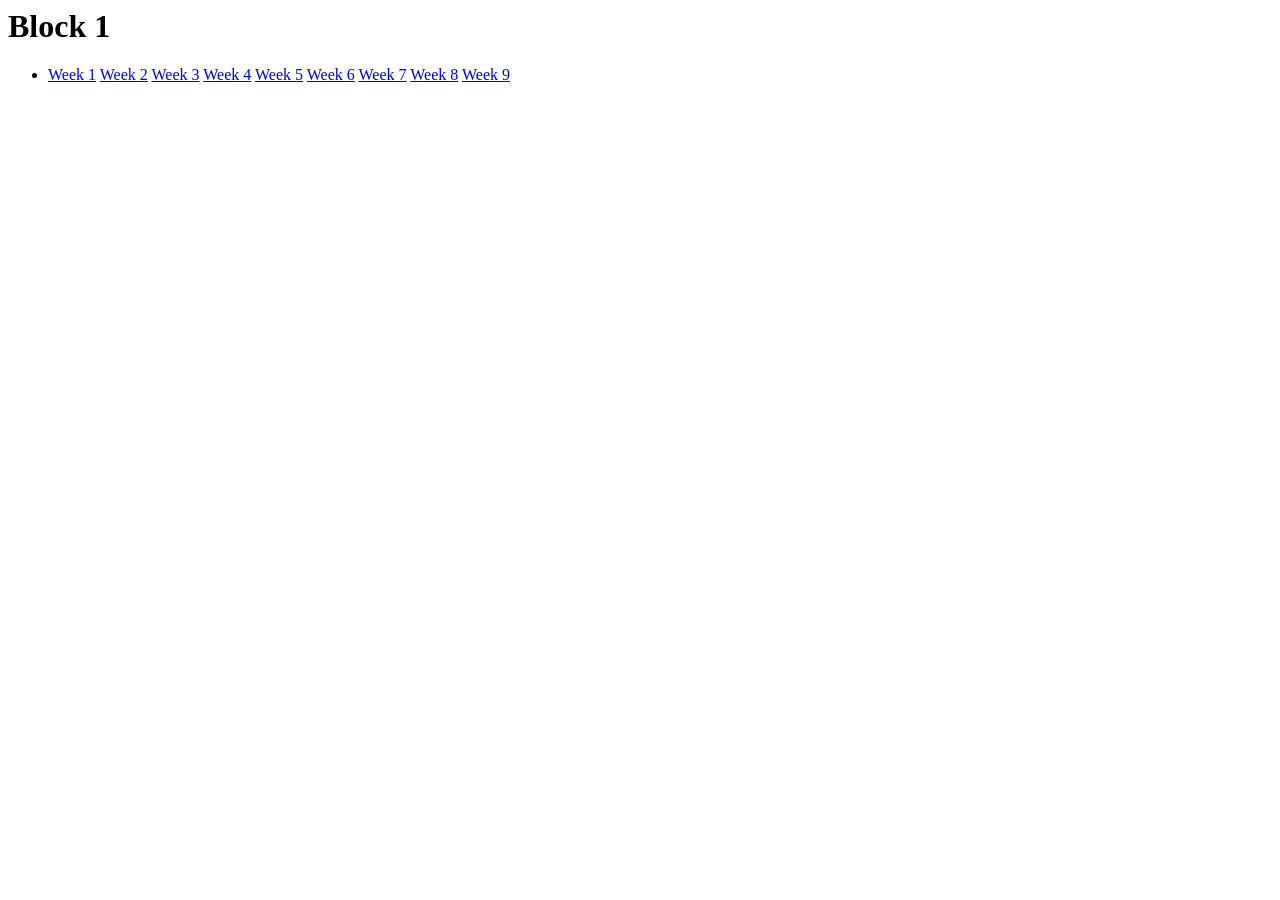
<file: index.html>
<html lang="en">
    <head>
        <meta charset="UTF-8">
        <meta name="viewport" content="width=device-width, initial scale=1.0">
        <title>WDD 330 Portfolio</title>
    </head>
    <body>
        <h1>Block 1</h1>
        <ul>
            <li>
                <a href="week1/index.html">Week 1</a>
                <a href="week2/index.html">Week 2</a>
                <a href="week3/index.html">Week 3</a>
                <a href="week4/index.html">Week 4</a>
                <a href="week5/index.html">Week 5</a>
                <a href="week6/index.html">Week 6</a>
                <a href="week7/index.html">Week 7</a>
                <a href="week8/index.html">Week 8</a>
                <a href="week9/index.html">Week 9</a>
            </li>
        </ul>
    </body>
</html>
</file>
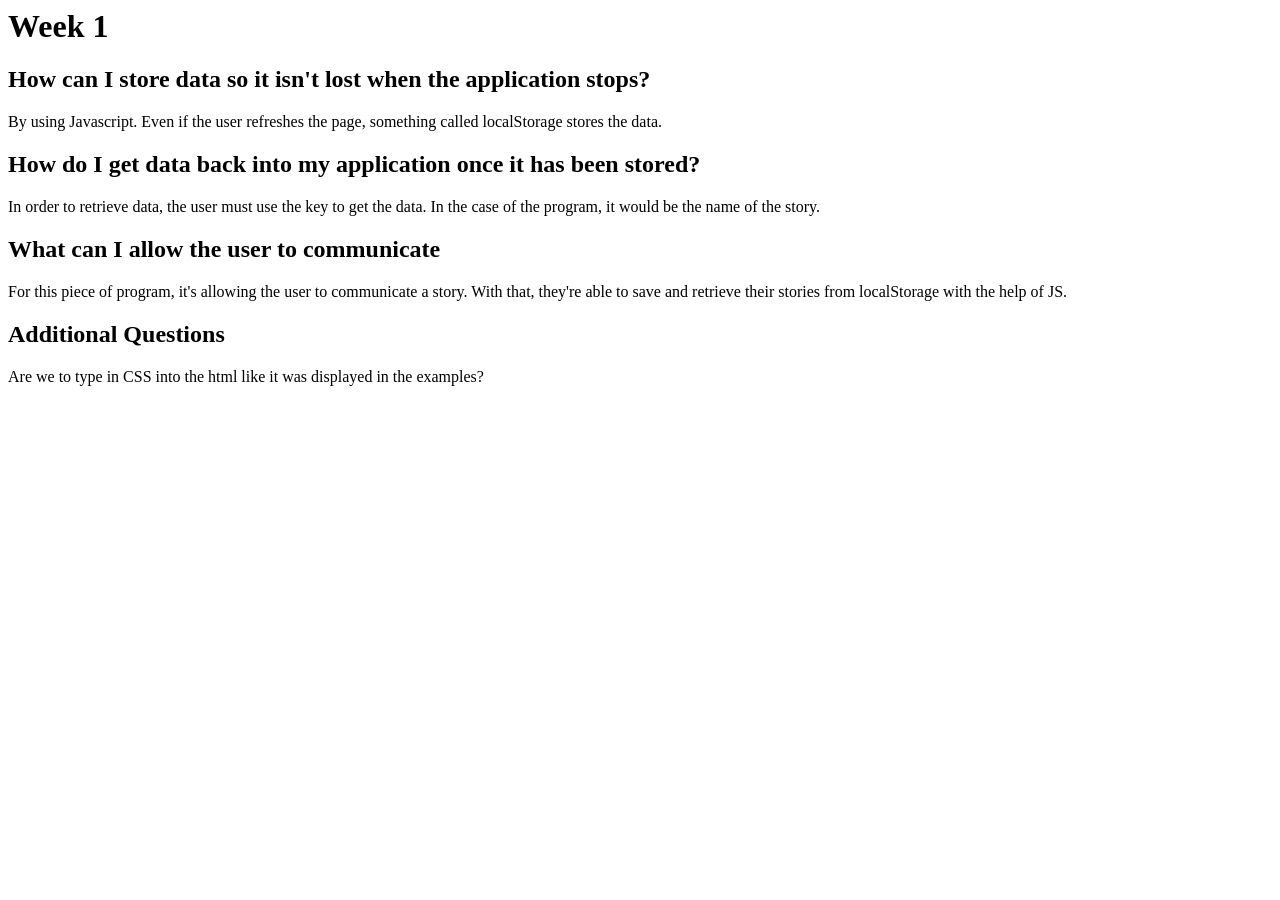
<file: week1/index.html>
<html lang="en">
    <head>
        <meta charset="UTF-8">
        <meta name="viewport" content="width=device-width, initial scale=1.0">
        <title>Week 1</title>
    </head>
    <body>
        <h1>Week 1</h1>
        <h2>How can I store data so it isn't lost when the application stops?</h2>
        <p>By using Javascript. Even if the user refreshes the page, something called localStorage stores the data.</p>
        <h2>How do I get data back into my application once it has been stored?</h2>
        <p>In order to retrieve data, the user must use the key to get the data. In the case of the program, it would be the name of the story.</p>
        <h2>What can I allow the user to communicate</h2>
        <p>For this piece of program, it's allowing the user to communicate a story. With that, they're able to save and retrieve their stories from
            localStorage with the help of JS.
        </p>
        <h2>Additional Questions</h2>
        <p>Are we to type in CSS into the html like it was displayed in the examples?</p>
    </body>
</html>
</file>
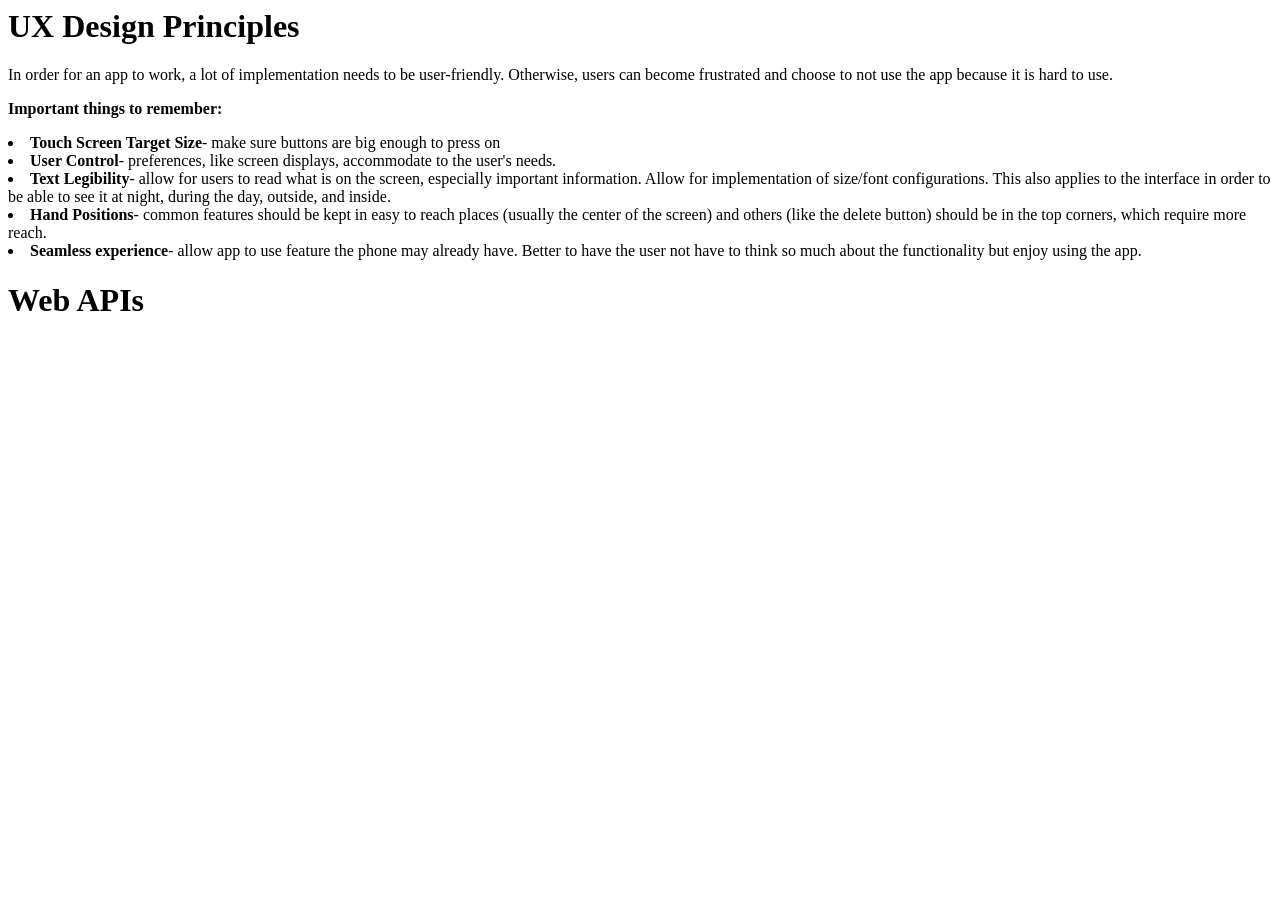
<file: week4/index.html>
<html lang="en">
    <head>
        <meta charset="UTF-8">
        <meta name="viewport" content="width=device-width, initial scale=1.0">
        <title>Week 4 - Notes</title>
    </head>
    <body>
        <h1>UX Design Principles</h1>
        <p>In order for an app to work, a lot of implementation needs to be user-friendly. Otherwise,
            users can become frustrated and choose to not use the app because it is hard to use.
        </p>
        <p><b>Important things to remember:</b></p>
        <p>
            <li><b>Touch Screen Target Size</b>- make sure buttons are big enough to press on</li>
            <li><b>User Control</b>- preferences, like screen displays, accommodate to the user's needs.</li>
            <li><b>Text Legibility</b>- allow for users to read what is on the screen, especially important information. Allow for implementation of size/font configurations. This also applies to the interface in order to be able to see it at night, during the day, outside, and inside.</li>
            <li><b>Hand Positions</b>- common features should be kept in easy to reach places (usually the center of the screen) and others (like the delete button) should be in the top corners, which require more reach.</li>
            <li><b>Seamless experience</b>- allow app to use feature the phone may already have. Better to have the user not have to think so much about the functionality but enjoy using the app.</li>
        </p>

        <h1>Web APIs</h1>
        <p></p>
    </body>
    <footer></footer>
</html>
</file>
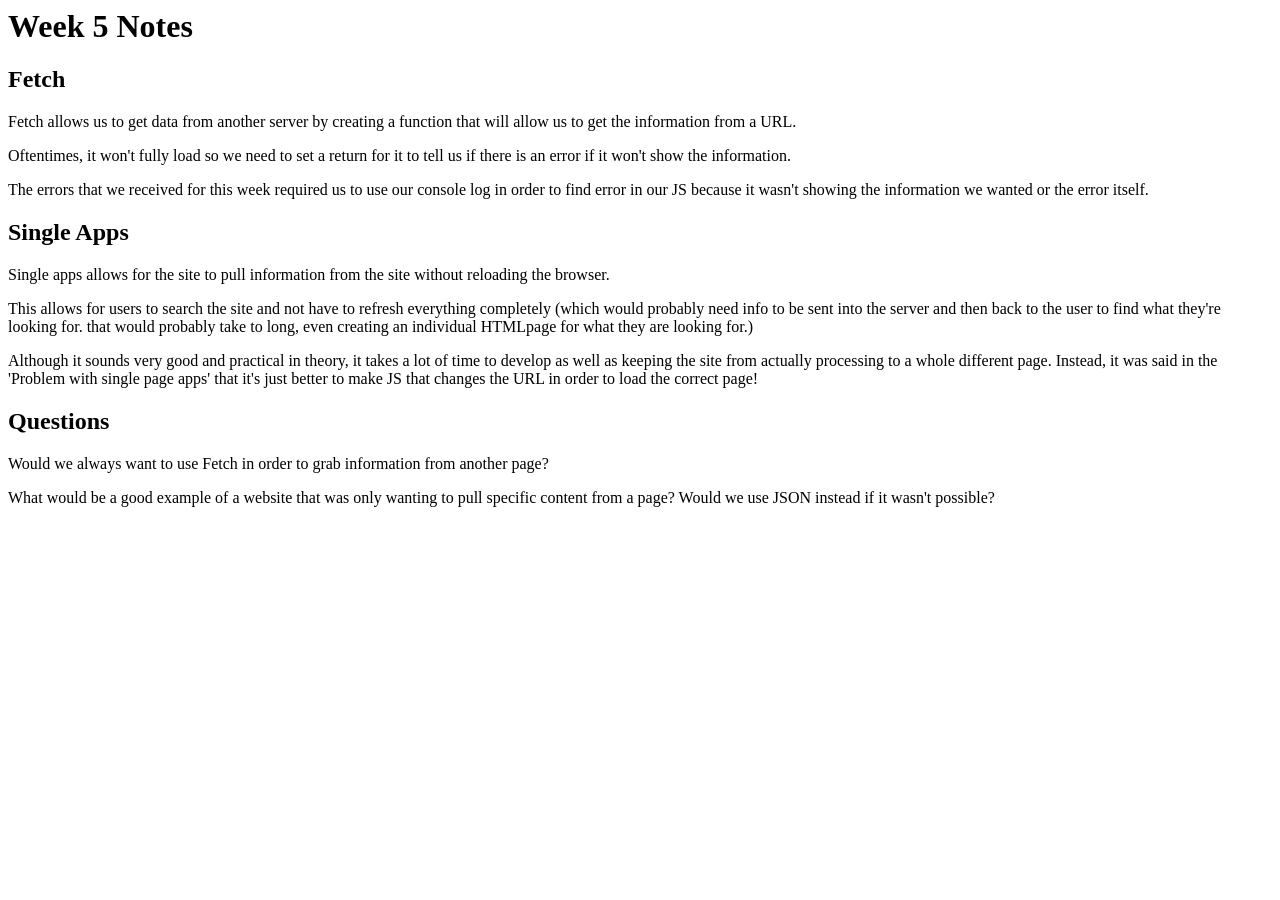
<file: week5/index.html>
<html lang="en">
    <head>
        <meta charset="UTF-8">
        <meta name="viewport" content="width=device-width, initial scale=1.0">
        <title>Week 5 - Notes</title>
    </head>
    <body>
        <h1>Week 5 Notes</h1>
        <h2>Fetch</h2>
        <p>Fetch allows us to get data from another server by creating a function that will allow us to get the information from a URL.</p>
        <p>Oftentimes, it won't fully load so we need to set a return for it to tell us if there is an error if it won't show the information.</p>
        <p>The errors that we received for this week required us to use our console log in order to find error in our JS because it wasn't showing the information 
            we wanted or the error itself.
        </p>
        
        <h2>Single Apps</h2>
        <p>Single apps allows for the site to pull information from the site without reloading the browser.</p>
        <p>This allows for users to search the site and not have to refresh everything completely (which would probably need info to be sent into 
            the server and then back to the user to find what they're looking for. that would probably take to long, even creating an individual HTMLpage
            for what they are looking for.)
        </p>
        <p>Although it sounds very good and practical in theory, it takes a lot of time to develop as well as keeping the site from actually processing to a whole
            different page. Instead, it was said in the 'Problem with single page apps' that it's just better to make JS that changes the URL in order to load the correct page!
        </p>

        <h2>Questions</h2>
        <p>Would we always want to use Fetch in order to grab information from another page?</p>
        <p>What would be a good example of a website that was only wanting to pull specific content from a page? Would we use JSON instead if it wasn't possible?</p>

    </body>
</html>
</file>
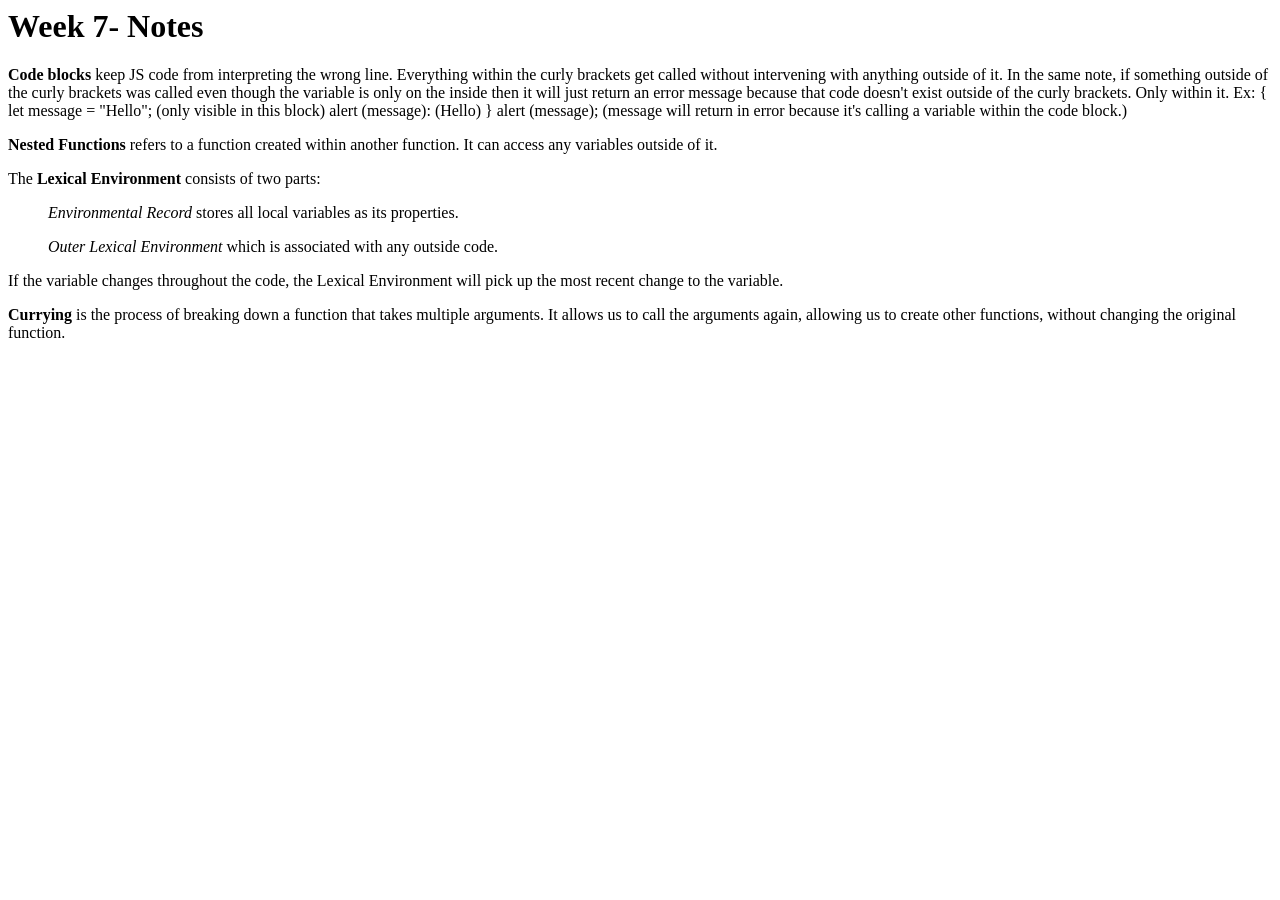
<file: week7/index.html>
<html lang="en">
    <head>
        <meta charset="UTF-8">
        <meta name="viewport" content="width=device-width, initial scale=1.0">
        <title>Week 7</title>
    </head>
    <body>
        <h1>Week 7- Notes</h1>
        
        <p><b>Code blocks</b> keep JS code from interpreting the wrong line. Everything within the curly brackets get called without intervening
            with anything outside of it. In the same note, if something outside of the curly brackets was called even though the variable is only
            on the inside then it will just return an error message because that code doesn't exist outside of the curly brackets. Only within it.

            Ex: {
                let message = "Hello"; (only visible in this block)
                alert (message): (Hello)
            }

            alert (message); (message will return in error because it's calling a variable within the code block.)
        </p>
        <p><b>Nested Functions</b> refers to a function created within another function. It can access any variables outside of it.</p>

        <p>The <b>Lexical Environment </b> consists of two parts:
            <ul><i>Environmental Record</i> stores all local variables as its properties.</ul>
            <ul><i>Outer Lexical Environment </i> which is associated with any outside code.</ul>
        
            If the variable changes throughout the code, the Lexical Environment will pick up the most recent change to the variable.
        </p>

        <p><b>Currying</b> is the process of breaking down a function that takes multiple arguments. It allows us to call the arguments again, 
            allowing us to create other functions, without changing the original function. </p>
    </body>
</html>
</file>
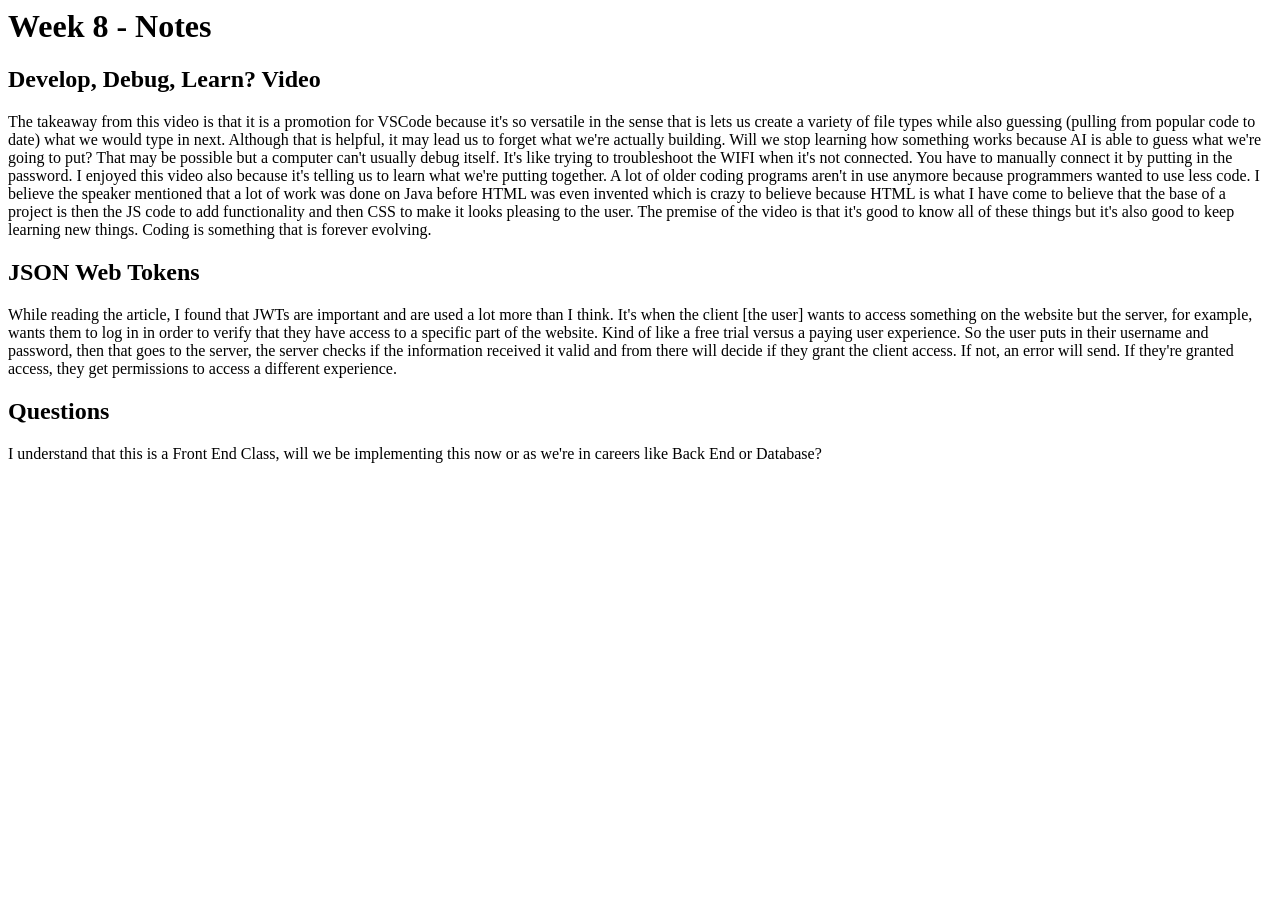
<file: week8/index.html>
<html lang="en">
    <head>
        <meta charset="UTF-8">
        <meta name="viewport" content="width=device-width, initial scale=1.0">
        <title>Week 8</title>
    </head>
    <body>
        <h1>Week 8 - Notes</h1>

        <h2>Develop, Debug, Learn? Video</h2>
        <p>The takeaway from this video is that it is a promotion for VSCode because it's so versatile in the sense
            that is lets us create a variety of file types while also guessing (pulling from popular code to date) what
            we would type in next. Although that is helpful, it may lead us to forget what we're actually building. Will we 
            stop learning how something works because AI is able to guess what we're going to put? That may be possible but a 
            computer can't usually debug itself. It's like trying to troubleshoot the WIFI when it's not connected. You have to
            manually connect it by putting in the password. I enjoyed this video also because it's telling us to learn what we're 
            putting together. A lot of older coding programs aren't in use anymore because programmers wanted to use less code. I 
            believe the speaker mentioned that a lot of work was done on Java before HTML was even invented which is crazy to 
            believe because HTML is what I have come to believe that the base of a project is then the JS code to add functionality 
            and then CSS to make it looks pleasing to the user. The premise of the video is that it's good to know all of these things
            but it's also good to keep learning new things. Coding is something that is forever evolving.
        </p>

        <h2>JSON Web Tokens</h2>
        <p>While reading the article, I found that JWTs are important and are used a lot more than I think. It's when the client [the user]
            wants to access something on the website but the server, for example, wants them to log in in order to verify that they have access
            to a specific part of the website. Kind of like a free trial versus a paying user experience. So the user puts in their username and
            password, then that goes to the server, the server checks if the information received it valid and from there will decide if 
            they grant the client access. If not, an error will send. If they're granted access, they get permissions to access a different
            experience.</p>

        <h2>Questions</h2>
        <p>I understand that this is a Front End Class, will we be implementing this now or as we're in careers like Back End or Database?</p>
    </body>
</html>
</file>
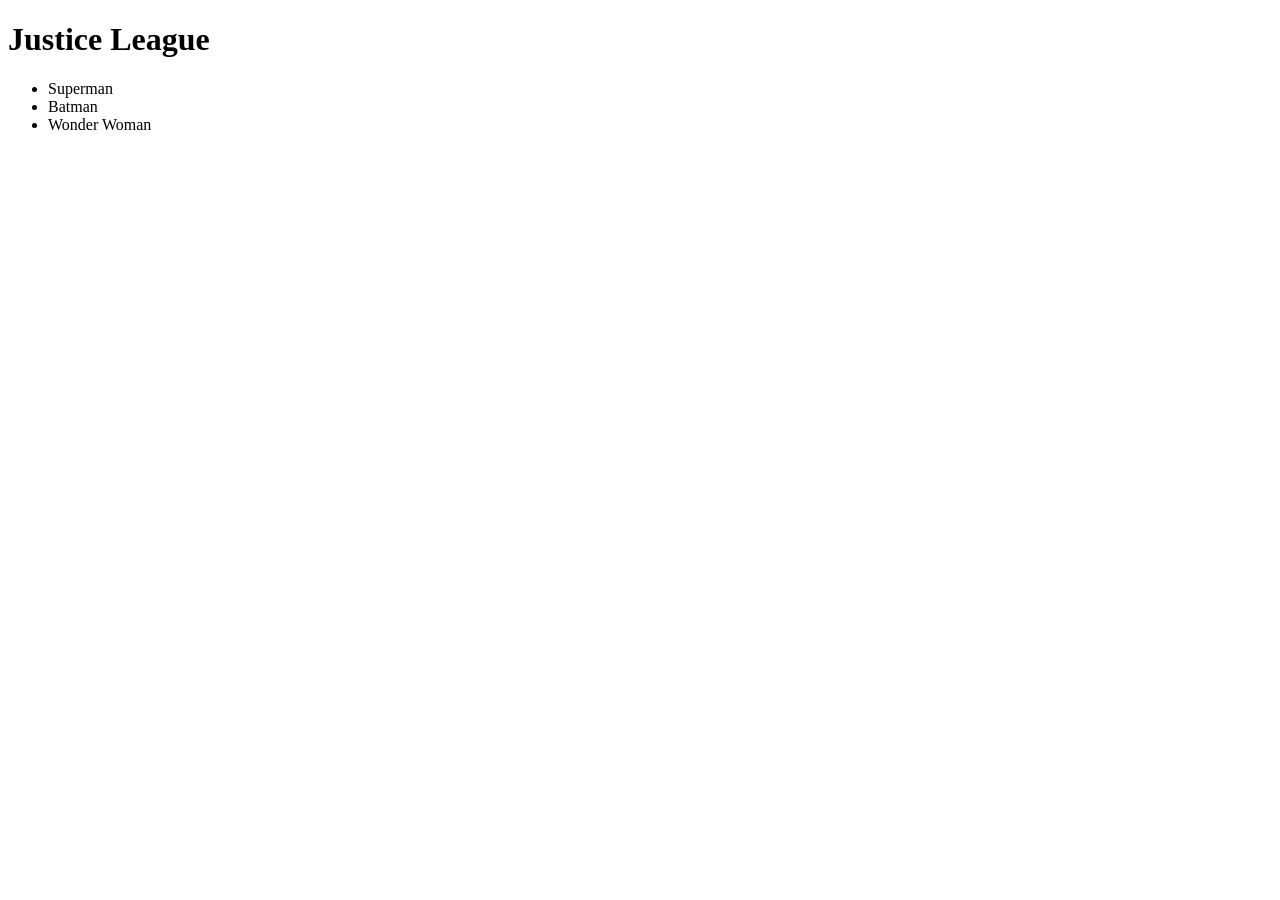
<file: heroes.html>
<!doctype html>
<html lang="en">
<head>
<meta charset="utf-8">
<title>Justice League</title>
</head>
<body>
    <header>
    <h1 id='title'>Justice League</h1>
    </header>
    <ul id='roster'>
    <li class='hero'>Superman</li>
    <li class='vigilante hero' id='bats'>Batman</li>
    <li class='hero'>Wonder Woman</li>
    </ul>
</body>
</html>
</file>
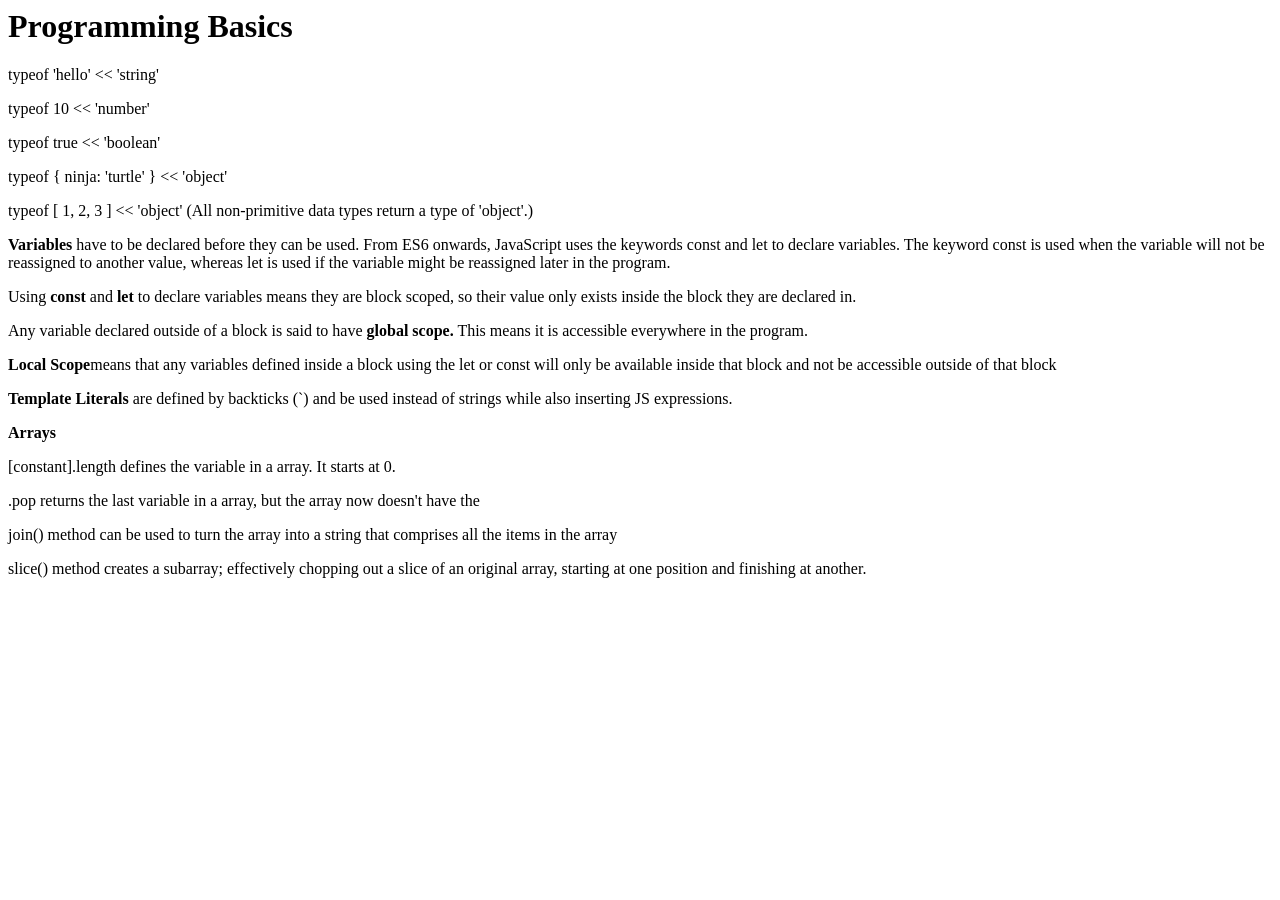
<file: week2.html>
<html lang="en">
    <head>
        <meta charset="UTF-8">
        <meta name="viewport" content="width=device-width, initial scale=1.0">
        <title>Week 2 - Notes</title>
    </head>
    <body>
        <h1>Programming Basics</h1>
        <p>typeof 'hello'
            << 'string'
        </p>    
        <p>    typeof 10
            << 'number'
        </p>
        <p> 
            typeof true
            << 'boolean'
        </p>
        <p>    
            typeof { ninja: 'turtle' }
            << 'object'
        </p>
        <p>
            typeof [ 1, 2, 3 ]
            << 'object' (All non-primitive data types return a type of 'object'.)
        </p>
        <p><b>Variables</b> have to be declared before they can be used. From ES6 onwards, JavaScript uses the keywords const and let to declare variables. The keyword const is used when the variable will not be reassigned to another value, whereas let is used if the variable might be reassigned later in the program.</p>

        <p>Using <b>const</b> and <b>let</b> to declare variables means they are block scoped, so their value only exists inside the block they are declared in.</p>

        <p>Any variable declared outside of a block is said to have <b>global scope.</b> This means it is accessible everywhere in the program.</p>

        <p><b>Local Scope</b>means that any variables defined inside a block using the let or const will only be available inside that block and not be accessible outside of that block</p>

        <p><b>Template Literals</b> are defined by backticks (`) and be used instead of strings while also inserting JS expressions.</p>

        <p><b>Arrays</b></p>

        <p>[constant].length defines the variable in a array. It starts at 0.</p>
        <p>.pop returns the last variable in a array, but the array now doesn't have the </p>
        <p>join() method can be used to turn the array into a string that comprises all the items in the array</p>
        <p>slice() method creates a subarray; effectively chopping out a slice of an original array, starting at one position and finishing at another. </p>
    </body>
</html>
</file>
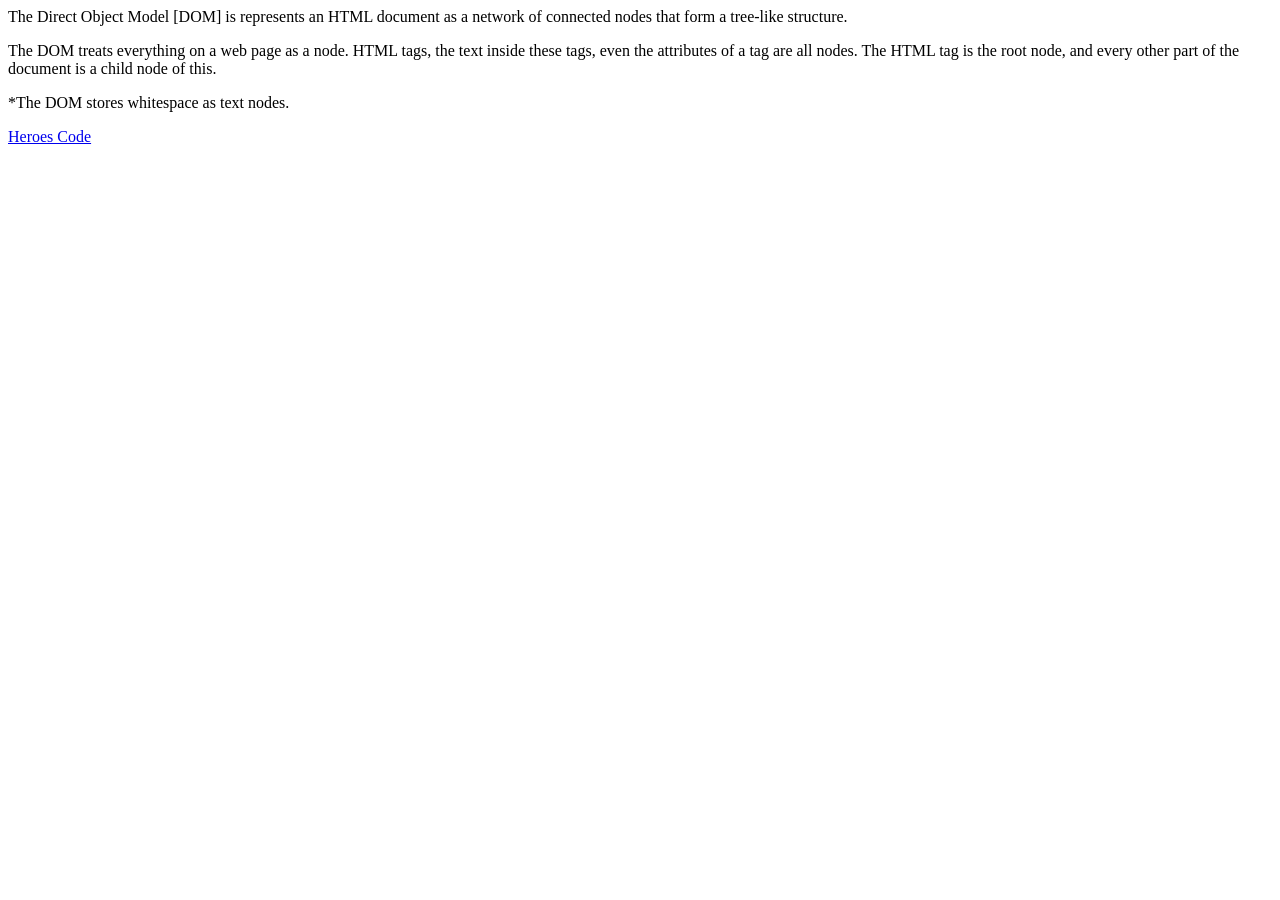
<file: week4.html>
<html lang="en">
    <head>
        <meta charset="UTF-8">
        <meta name="viewport" content="width=device-width, initial scale=1.0">
        <title>Week 4 - Notes</title>
    </head>

    <body>
        <p>The Direct Object Model [DOM] is  represents an HTML document as a network of connected nodes that form a tree-like structure.</p>
        <p>The DOM treats everything on a web page as a node. HTML tags, the text inside these tags, even the attributes of a tag are all nodes. 
            The HTML tag is the root node, and every other part of the document is a child node of this.</p>
        <p>*The DOM stores whitespace as text nodes.</p>
        <a href="heroes.html">Heroes Code</a>
        
    </body>
</html>
</file>
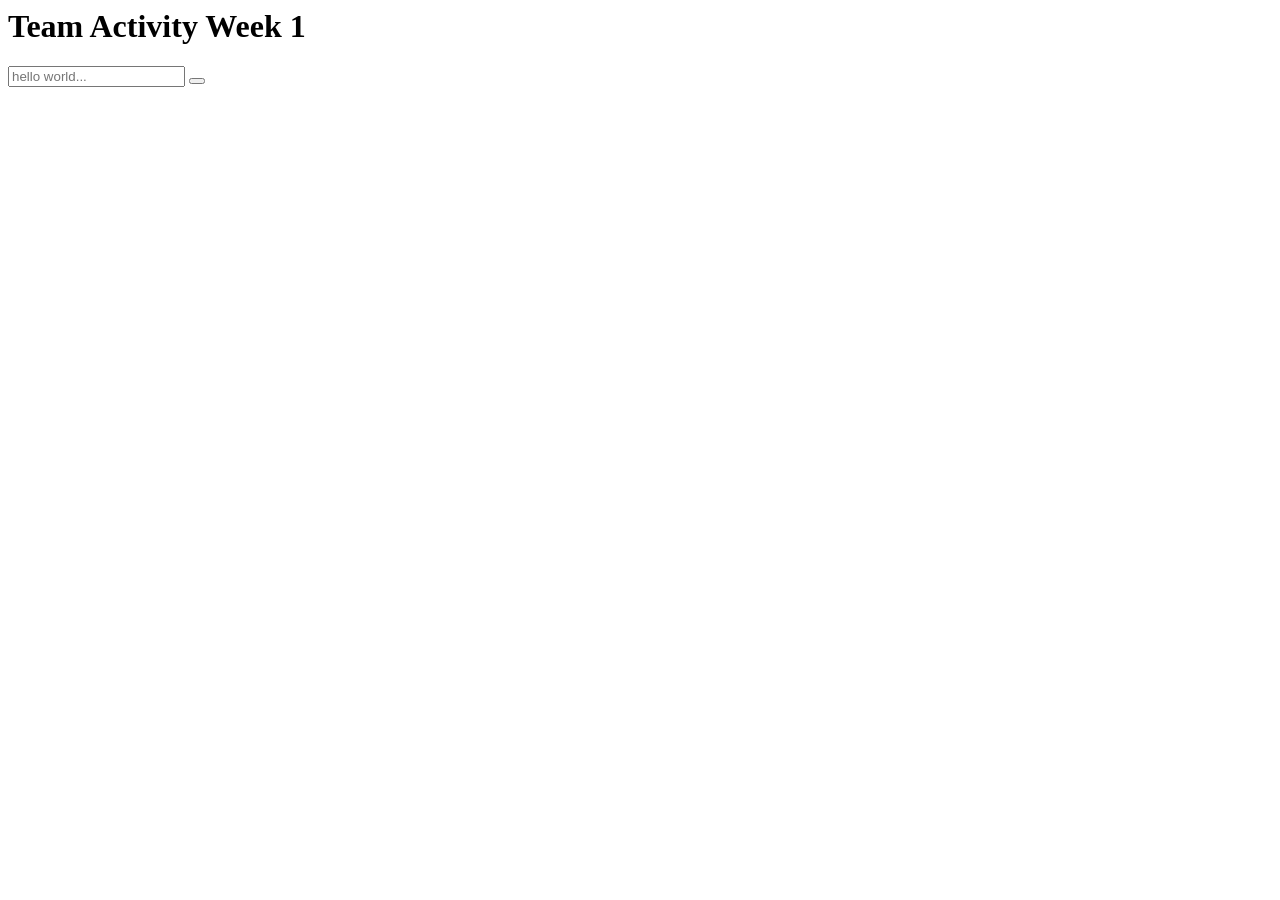
<file: week1/teamactivity.html>
<html lang="en">
    <head>
        <meta charset="UTF-8">
        <meta name="viewport" content="width=device-width, initial scale=1.0">
        <title>Team Activity Week 1</title>
    </head>
    <body>
        <main>
            <h1>Team Activity Week 1</h1>
            <input id="input" type="text" placeholder="hello world..."/>
            <button id="req1Button" onclick=""
            <script src="js/script.js"></script>
        </main>
    </body>
</html>
</file>
